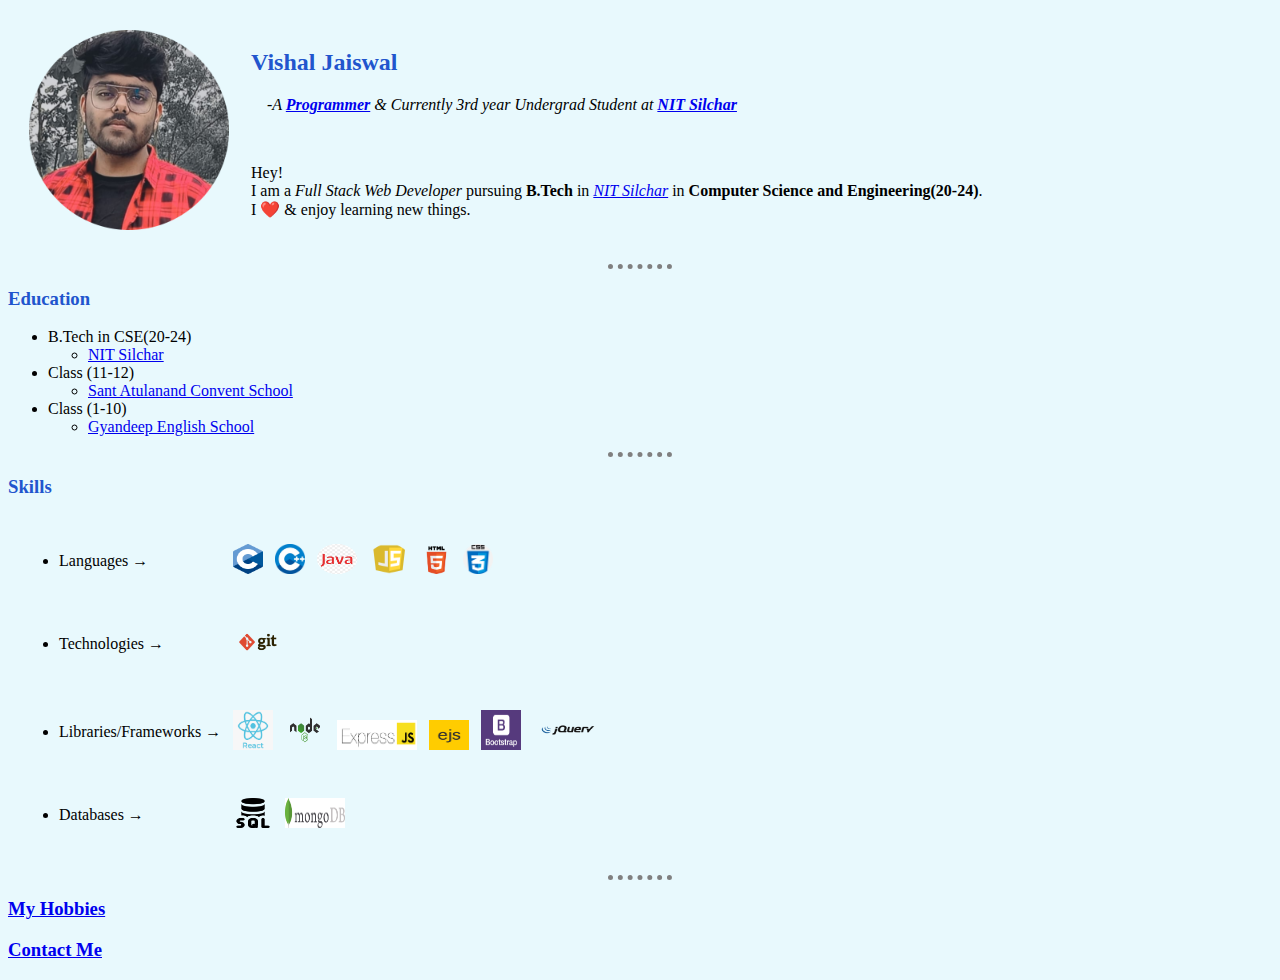
<file: index.html>
<!DOCTYPE html>
<html lang="en">

<head>
    <meta charset="UTF-8">
    <meta name="viewport" content="width=device-width, initial-scale=1.0">
    <title>🔥Vishal Jaiswal</title>
    <link rel="stylesheet" href="css/styles.css">
</head>

<body>
    <table cellspacing="20">
        <tr>
            <td><img src="images/myimg.png" height="200" width="200"
                alt="Vishal's profile picture"></td>
                <td>
                <h2>Vishal Jaiswal</h2>
                <p><i> &nbsp;&nbsp;&nbsp; -A <b><em> <a href="https://en.wikipedia.org/wiki/Programmer">Programmer</a></em></b> & Currently 3rd year
                        Undergrad Student at <strong><i> <a href="http://www.nits.ac.in/">NIT Silchar</a></i></strong></i></p>
                <br>
                
                <p>Hey! <br> I am a <em>Full Stack Web Developer</em>
                    pursuing <strong>B.Tech</strong> in <i><a href="http://www.nits.ac.in/">NIT Silchar</a></i> in
                    <strong>Computer Science and Engineering(20-24)</strong>. <br>I ❤️ & enjoy learning new things.
                </p>
                </td>
        </tr>
    </table>
    
   
    <hr>

    <h3><b>Education</b></h3>
    <p>
    <ul>
        <li>B.Tech in CSE(20-24)</li>
        <ul>
            <li><a href="http://www.nits.ac.in/">NIT Silchar</a></li>
        </ul>

        <li>Class (11-12)</li>
        <ul>
            <li><a href="https://www.santatulanand.ac.in/">Sant Atulanand Convent School</a></li>
        </ul>
        <li>Class (1-10)</li>
        <ul>
            <li><a href="http://gyandeepenglishschool.in/">Gyandeep English School</a></li>
        </ul>
    </ul>
    </p>
    <hr>
    <h3><b>Skills</b></h3>
    <p>
        <table cellspacing="10">
            <tr>
                <td>
                    <ul>
                        <li>Languages →</li>
                    </ul>    
                </td>
                <td>
                 <p>
                    <img src="images/c-logo.png" height="30"
                        width="30" alt="c-logo"></li> &nbsp;
                    <img src="images/cpp-logo-modified.png" height="30"
                        width="30" alt="cpp-logo"></li> &nbsp;
                    <img src="images/java-logo-modified.png" height="30"
                        width="40" alt="java-logo"></li> &nbsp;
                    <img src="images/js-logo-modified.png" height="30"
                        width="40" alt="js-logo"></li> &nbsp;
                    <img src="images/html-modified.png" height="30"
                        width="30" alt="html5-logo"></li> &nbsp;
                     <img src="images/css logo.png" height="30"
                         width="30" alt="css3-logo"></li> &nbsp;
                 </p>
                </td>
            </tr>
            <tr>
                <td>
                    <ul>
                        <li>Technologies →</li>
                    </ul>
                </td>
                <td>
                    <p>
                        <img src="images/git-logo.png"
                            height="40" width="50" alt="git-logo"></li> &nbsp;
                    </p>
                </td>
            </tr>
            <tr>
                <td>
                    <ul>
                        <li> Libraries/Frameworks →</li>
                    </ul>
                </td>
                <td>
                    <p>
                        <img src="images/react-logo.png"
                            height="40" width="40" alt="react-logo"></li> &nbsp;
                        <img src="images/nodejs-logo.png"
                            height="40" width="40" alt="node-logo"></li> &nbsp;
                        <img src="images/express-logo.png"
                            height="30" width="80" alt="express-logo"></li> &nbsp;
                        <img src="images/ejs_400x400.png"
                            height="30" width="40" alt="ejs-logo"></li> &nbsp;
                        <img src="images/bootstrap-logo.png"
                            height="40" width="40" alt="bootstrap-logo"></li> &nbsp;
                        <img src="images/jquery-1-logo.png"
                            height="40" width="70" alt="jquery-logo"></li> &nbsp;
                    </p>
                </td>
            </tr>
            <tr>
                <td>
                    <ul>
                        <li>Databases →</li>
                    </ul>
                </td>
                <td>
                    <p>
                        <img src="images/sql-logo.png"
                            height="30" width="40" alt="sql-logo"></li> &nbsp;
                        <img src="images/mongoDB.jpg" height="30"
                            width="60" alt="mongodb-logo"></li> &nbsp;
                    </p>
                </td>
            </tr>

        </table>
    </p>
   <hr>
   <h3> <a href="Hobbies.html">My Hobbies</a></h3>
   <h3> <a href="ContactMe.html">Contact Me</a></h3>


</body>

</html>
</file>
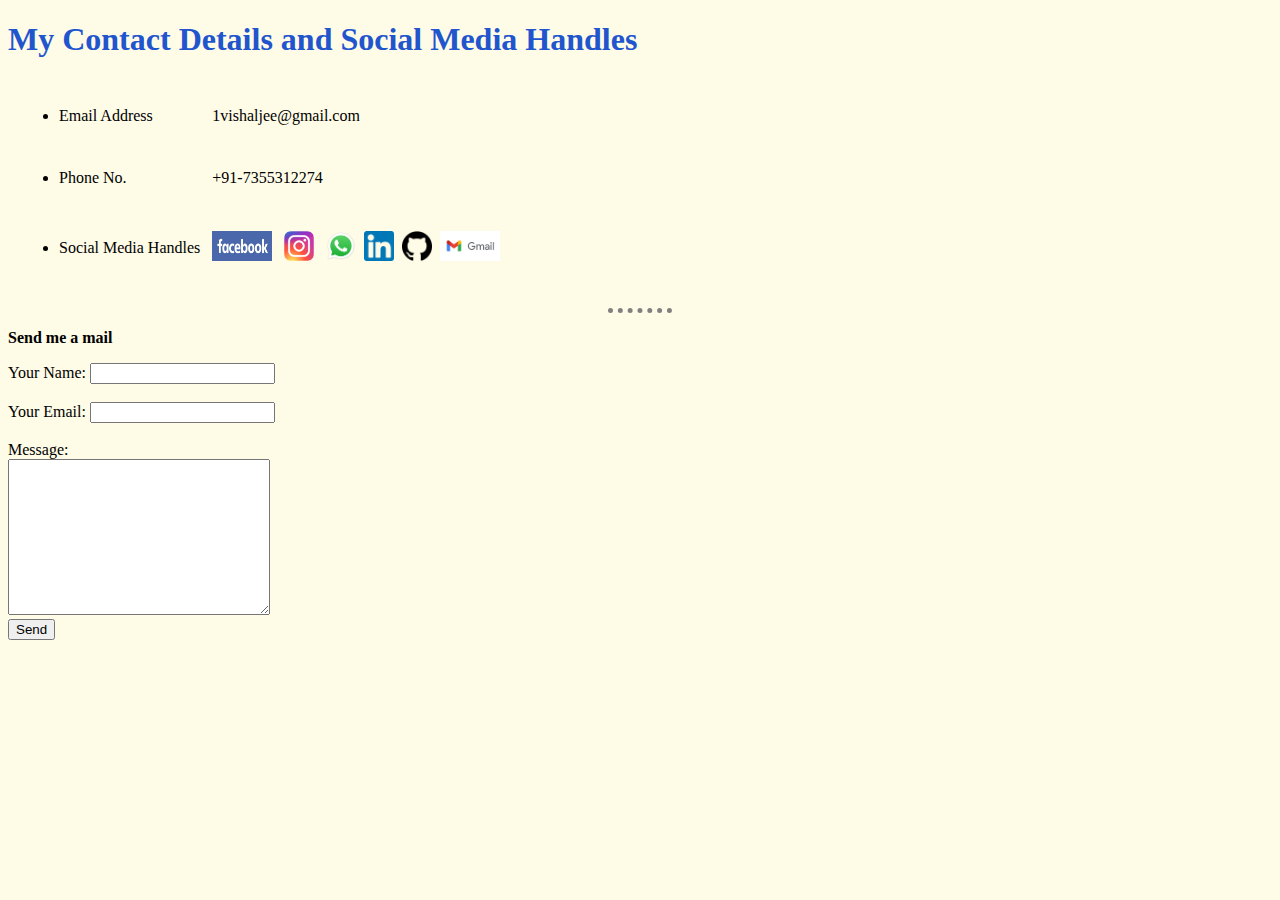
<file: ContactMe.html>
<!DOCTYPE html>
<html lang="en">
<head>
    <meta charset="UTF-8">
    <title>My Contact</title>
    <link rel="stylesheet" href="css/styles2.css">
</head>
<body>
    <h1>My Contact Details and Social Media Handles</h1>
    <p>
        <table cellspacing="10">
            <tr>
                <td>
                <ul>
                    <li>
                    Email Address
                    </li>
                </ul>
                </td>
                <td>1vishaljee@gmail.com</td>
            </tr>
            <tr>
                <td>
                    <ul>
                        <li>Phone No. </li>
                    </ul>
                </td>
                <td>
                    +91-7355312274
                </td>
            </tr>
            <tr>
                <td>
                    <ul>
                        <li>
                            Social Media Handles
                        </li>
                    </ul>
                </td>
                <td>
                    <p>
                        <a href="https://www.facebook.com/profile.php?id=100007874201835"><img src="images/facebook_2015_logo.webp"
                            height="30" width="60" alt="fb-logo"></a> &nbsp;
                        <a href="https://www.instagram.com/ivishalj1/?hl=en"><img src="images/Instagram_logo_2016.svg.webp"
                            height="30" width="30" alt="intsa-logo"></a> &nbsp;
                        <img src="images/WhatsApp.svg.webp"
                            height="30" width="30" alt="whatsapp-logo">&nbsp;
                        <a href="https://www.linkedin.com/in/vishal-jaiswal123/"><img src="images/linkedin.png" height="30"
                            width="30" alt="linkedin-logo"></a>&nbsp;
                        <img src="images/github.png"
                            height="30" width="30" alt="github-logo">&nbsp;
                        <img src="images/newgmaillogo.jpg" height="30"
                            width="60" alt="gmail-logo">
                    </p>
                </td>
            </tr>
        </table>
    </p>
    <hr>
   <p><b>Send me a mail</b></p>
   <form action="mailto:1vishaljee@gmail.com" method="post" enctype="text/plain">
       <label>Your Name:</label>
       <input type="text" name="yourName">
       <br><br>
       <label>Your Email:</label>
       <input type="email" name="yourEmail">
       <br><br>
       <label for="Get-Name">Message:</label><br>
       <textarea name="yourMessage" id="" cols="30" rows="10"></textarea>
       <br>
       <input type="Submit" value="Send">
   </form>

</body>
</html>
</file>
<file: css/styles.css>
body {
    background-color: #E8F9FD;
}
h1{
    color: #2155CD;
}
h2{
    color: #2155CD;
}
h3 {
    color: #2155CD;
}
img:hover {
    background-color: gold;
}
hr {
    border: none;
    border-style: none;
    border-top-style: dotted;
    width: 5%;
    border-color: grey;
    border-width: 5px;
}
</file>
<file: css/styles2.css>
body {
    background-color: #FEFBE7;
}
h1 {
    color: #2155CD;
}

h3 {
    color: #2155CD;
}
img:hover {
    background-color: gold;
}
hr {
    border: none;
    border-style: none;
    border-top-style: dotted;
    width: 5%;
    border-color: grey;
    border-width: 5px;
}
</file>
